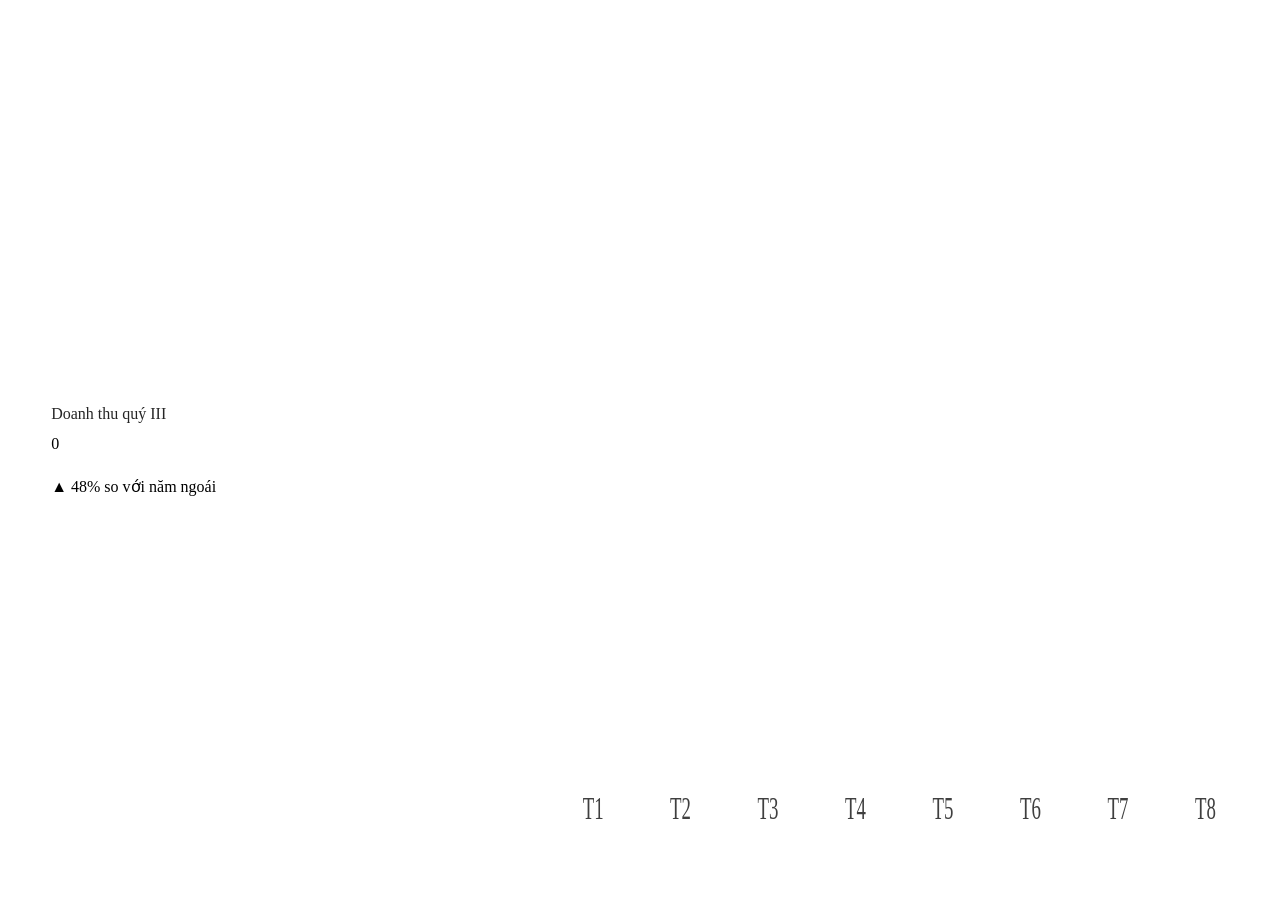
<file: app/v3/dung/web_vi_du/bang-so-lieu.html>
<!doctype html>
<html lang="vi">
<head>
<style>
  body { font-family: var(--font-nhan); color: var(--mau-sang); }
  .bang { position: absolute; inset: 0; display: grid; grid-template-columns: 40% 60%; gap: 2%;
          padding: 4% 4%; box-sizing: border-box; background: color-mix(in srgb, var(--mau-toi) 80%, transparent);
          border-radius: 36px; border: 2px solid color-mix(in srgb, var(--mau-sang) 18%, transparent); }
  .so { display: flex; flex-direction: column; justify-content: center; gap: 12px; min-width: 0; }
  .nhan { font: 700 34px var(--font-nhan); opacity: .85; }
  .lon { font: 900 120px/1 var(--font-tieu-de); color: var(--mau-nhan); font-variant-numeric: tabular-nums; white-space: nowrap; }
  .dv { font: 800 40px var(--font-nhan); color: var(--mau-nhan); }
  .phu { font: 700 30px var(--font-nhan); color: var(--mau-nhan2); }
  svg { width: 100%; height: 100%; overflow: visible; }
  .truc { stroke: color-mix(in srgb, var(--mau-sang) 25%, transparent); stroke-width: 2; }
  .cot { fill: color-mix(in srgb, var(--mau-nhan2) 55%, transparent); }
  .duong { fill: none; stroke: var(--mau-nhan); stroke-width: 9; stroke-linecap: round; stroke-linejoin: round; }
  .diem { fill: var(--mau-nhan); }
  .thang { font: 700 24px var(--font-nhan); fill: var(--mau-sang); opacity: .75; text-anchor: middle; }
</style>
</head>
<body>
<div class="bang">
  <div class="so">
    <div class="nhan" id="nhan"></div>
    <div class="lon" id="lon">0</div>
    <div class="dv" id="dv"></div>
    <div class="phu" id="phu"></div>
  </div>
  <svg id="bd" viewBox="0 0 600 400" preserveAspectRatio="none"></svg>
</div>
<script>
const P = Object.assign({ tieu_de: "Doanh thu quý III", so: 1.25, so_le: 2, don_vi: "tỷ đồng", tang: "▲ 48% so với năm ngoái",
  du_lieu: [12, 18, 15, 26, 31, 29, 44, 52], nhan_cot: ["T1","T2","T3","T4","T5","T6","T7","T8"] }, window.PROPS);
const ns = "http://www.w3.org/2000/svg", bd = document.getElementById("bd");
const mk = (t, a) => { const e = document.createElementNS(ns, t); for (const k in a) e.setAttribute(k, a[k]); bd.appendChild(e); return e; };
nhan.textContent = P.tieu_de; phu.textContent = P.tang;
const n = P.du_lieu.length, mx = Math.max(...P.du_lieu) * 1.1, X = i => 40 + i * (520 / (n - 1)), Y = v => 350 - v / mx * 320;
mk("line", { x1: 20, y1: 350, x2: 580, y2: 350, class: "truc" });
const cot = P.du_lieu.map((v, i) => mk("rect", { x: X(i) - 18, width: 36, y: 350, height: 0, rx: 8, class: "cot" }));
const pts = P.du_lieu.map((v, i) => [X(i), Y(v)]);
const duong = mk("path", { d: "M" + pts.map(p => p.join(" ")).join(" L"), class: "duong", pathLength: 1, "stroke-dasharray": 1 });
const diem = pts.map(p => mk("circle", { cx: p[0], cy: p[1], r: 0, class: "diem" }));
P.nhan_cot.forEach((s, i) => mk("text", { x: X(i), y: 385, class: "thang" }).textContent = s);
const kep = u => Math.max(0, Math.min(1, u));
const ra = u => 1 - Math.pow(1 - u, 3);                                              // ease-out cubic
const nay = u => { const c = 1.70158; return 1 + (c + 1) * Math.pow(u - 1, 3) + c * Math.pow(u - 1, 2); };   // back-out
window.veTai = (t, dur) => {
  const u = ra(kep(t / 1.6));
  lon.textContent = (P.so * u).toLocaleString("vi-VN", { minimumFractionDigits: P.so_le || 0, maximumFractionDigits: P.so_le || 0 });
  dv.textContent = P.don_vi || "";
  cot.forEach((r, i) => { const k = nay(kep((t - 0.15 - i * 0.08) / 0.5)); const h = (350 - Y(P.du_lieu[i])) * k;
    r.setAttribute("y", 350 - h); r.setAttribute("height", Math.max(0, h)); });
  duong.setAttribute("stroke-dashoffset", 1 - ra(kep((t - 0.4) / 1.4)));
  diem.forEach((c, i) => c.setAttribute("r", 10 * nay(kep((t - 0.4 - 1.4 * i / (n - 1)) / 0.3))));
};
</script>
</body>
</html>
</file>
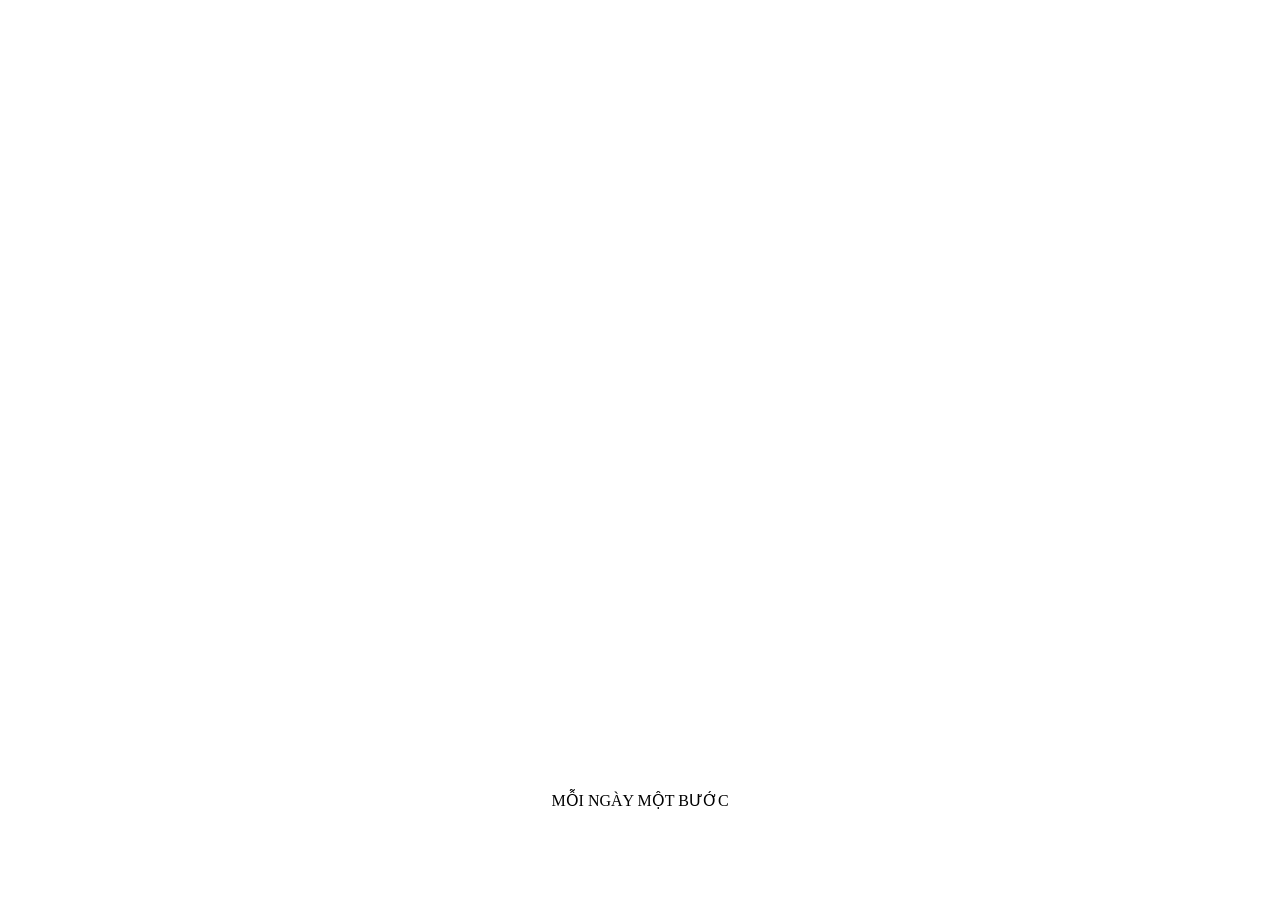
<file: app/v3/dung/web_vi_du/chu-nay.html>
<!doctype html>
<html lang="vi">
<head>
<style>
  body { display: flex; align-items: center; justify-content: center; }
  #chu { font: 900 140px/1.15 var(--font-tieu-de); color: var(--mau-sang); white-space: nowrap; text-align: center;
         paint-order: stroke fill; -webkit-text-stroke: 14px var(--mau-toi); margin-top: -60px; }
  #chu span { display: inline-block; transform-origin: 50% 90%; }
  #chu span.nhan { color: var(--mau-nhan); }
  #phu { position: absolute; bottom: 10%; left: 0; right: 0; text-align: center; font: 700 44px var(--font-nhan);
         color: var(--mau-nhan2); text-transform: uppercase; }
</style>
</head>
<body>
<div id="chu"></div>
<div id="phu"></div>
<script>
const P = Object.assign({ text: "Bứt phá giới hạn", nhan: ["giới", "hạn"], phu: "Mỗi ngày một bước", tre: 0.05 }, window.PROPS);
const chu = document.getElementById("chu"), phu = document.getElementById("phu");
const spans = [];
P.text.split(" ").forEach((tu, j, a) => {
  [...tu].forEach(ch => { const s = document.createElement("span"); s.textContent = ch;
    if (P.nhan.includes(tu)) s.className = "nhan"; chu.appendChild(s); spans.push(s); });
  if (j < a.length - 1) chu.appendChild(document.createTextNode(" "));
});
phu.textContent = P.phu;
// vừa hộp: đo bề rộng thật của dòng chữ rồi thu cỡ — làm trong veTai lần đầu (lúc đó máy đã nạp xong font → tất định)
let daVua = false;
const vua = () => { daVua = true; const r = chu.scrollWidth / (innerWidth * 0.94);
  if (r > 1) chu.style.fontSize = parseFloat(getComputedStyle(chu).fontSize) / r + "px"; };
// lò xo tắt dần (giải tích, tất định): x(u) = 1 − e^(−ζωu)·cos(ω√(1−ζ²)·u)
const loXo = (u, w = 18, z = 0.32) => u <= 0 ? 0 : 1 - Math.exp(-z * w * u) * Math.cos(w * Math.sqrt(1 - z * z) * u);
window.veTai = (t, dur) => {
  if (!daVua) vua();
  spans.forEach((s, i) => {
    const u = t - i * P.tre, k = loXo(u);
    const y = (1 - k) * 160, sc = 0.3 + 0.7 * k, xoay = (1 - k) * (i % 2 ? 14 : -14);
    s.style.transform = `translateY(${y.toFixed(2)}px) scale(${sc.toFixed(4)}) rotate(${xoay.toFixed(2)}deg)`;
    s.style.opacity = Math.min(1, Math.max(0, u / 0.12)).toFixed(3);
  });
  const v = Math.min(1, Math.max(0, (t - 0.9) / 0.5));
  phu.style.opacity = v.toFixed(3); phu.style.letterSpacing = (0.6 - 0.3 * v).toFixed(3) + "em";
  const r = Math.min(1, Math.max(0, (t - (dur - 0.35)) / 0.35));        // ra: mờ 0.35 s cuối
  document.body.style.opacity = (1 - r).toFixed(3);
};
</script>
</body>
</html>
</file>
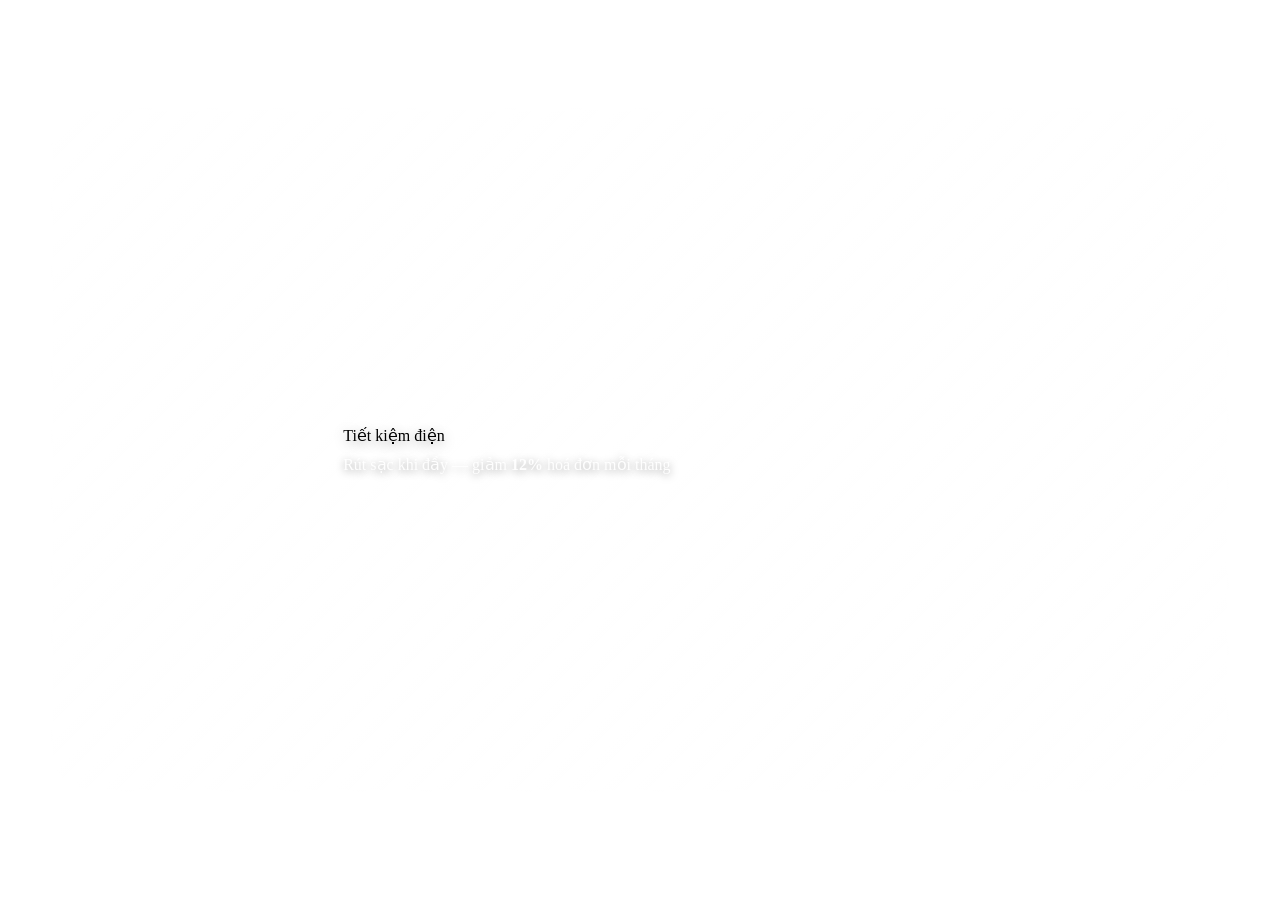
<file: app/v3/dung/web_vi_du/the-kinh.html>
<!doctype html>
<html lang="vi">
<head>
<style>
  /* KHÔNG có veTai: toàn bộ hoạt ảnh là CSS @keyframes + Element.animate — máy tự tua theo t */
  body { font-family: var(--font-nhan); }
  .the { position: absolute; left: 4%; right: 4%; top: 12%; bottom: 12%; border-radius: 44px; overflow: hidden;
         display: flex; align-items: center; gap: 44px; padding: 0 56px; box-sizing: border-box;
         background: linear-gradient(135deg, rgba(255,255,255,.32), rgba(255,255,255,.10));
         border: 2px solid rgba(255,255,255,.55);
         box-shadow: inset 0 1px 0 rgba(255,255,255,.7);
         animation: truotVao .9s cubic-bezier(.2,1.25,.35,1) both; }
  .the::before { content: ""; position: absolute; inset: -40% -10% auto -10%; height: 180%;
         background: linear-gradient(100deg, transparent 35%, rgba(255,255,255,.40) 50%, transparent 65%);
         transform: translateX(-120%); animation: loe 1.4s .9s ease-in-out both; pointer-events: none; }
  .icon { flex: none; width: 190px; height: 190px; border-radius: 50%; display: grid; place-items: center;
          background: radial-gradient(circle at 30% 30%, var(--mau-nhan), color-mix(in srgb, var(--mau-nhan) 60%, #000));
          box-shadow: 0 0 0 10px color-mix(in srgb, var(--mau-nhan) 30%, transparent); }
  .icon svg { width: 110px; height: 110px; overflow: visible; }
  .icon path { fill: none; stroke: var(--mau-toi); stroke-width: 9; stroke-linecap: round; stroke-linejoin: round;
               stroke-dasharray: 1; stroke-dashoffset: 1; animation: ve .7s .55s ease-out forwards; }
  .chu { display: flex; flex-direction: column; gap: 10px; min-width: 0; }
  .tieu { font: 900 76px/1.05 var(--font-tieu-de); color: var(--mau-sang); text-shadow: 0 3px 12px rgba(0,0,0,.35);
          animation: len .6s .35s cubic-bezier(.2,.9,.3,1) both; }
  .mo { font: 400 40px/1.25 var(--font-than); color: rgba(255,255,255,.95); text-shadow: 0 2px 8px rgba(0,0,0,.4);
        animation: len .6s .5s cubic-bezier(.2,.9,.3,1) both; }
  .mo b { color: var(--mau-nhan); font-family: var(--font-nhan); }
  @keyframes truotVao { from { transform: translateX(-115%) skewX(-8deg); opacity: 0; } to { transform: none; opacity: 1; } }
  @keyframes loe { to { transform: translateX(120%); } }
  @keyframes ve { to { stroke-dashoffset: 0; } }
  @keyframes len { from { transform: translateY(40px); opacity: 0; } to { transform: none; opacity: 1; } }
</style>
</head>
<body>
<div class="the">
  <div class="icon">
    <svg viewBox="0 0 100 100"><path pathLength="1" d="M57 8 L22 56 H48 L42 92 L78 42 H52 Z"/></svg>
  </div>
  <div class="chu">
    <div class="tieu" id="tieu"></div>
    <div class="mo" id="mo"></div>
  </div>
</div>
<script>
const P = Object.assign({ tieu_de: "Tiết kiệm điện", mo_ta: "Rút sạc khi đầy — giảm <b>12%</b> hoá đơn mỗi tháng" }, window.PROPS);
tieu.textContent = P.tieu_de; mo.innerHTML = P.mo_ta;
// nhịp đập icon bằng Web Animations API, bắt đầu ở giây 1.3 (ganTimeline: máy tua theo t)
ganTimeline(document.querySelector(".icon").animate(
  [{ transform: "scale(1)" }, { transform: "scale(1.12)" }, { transform: "scale(1)" }],
  { duration: 900, iterations: Infinity, easing: "ease-in-out" }), 1.3);
</script>
</body>
</html>
</file>
